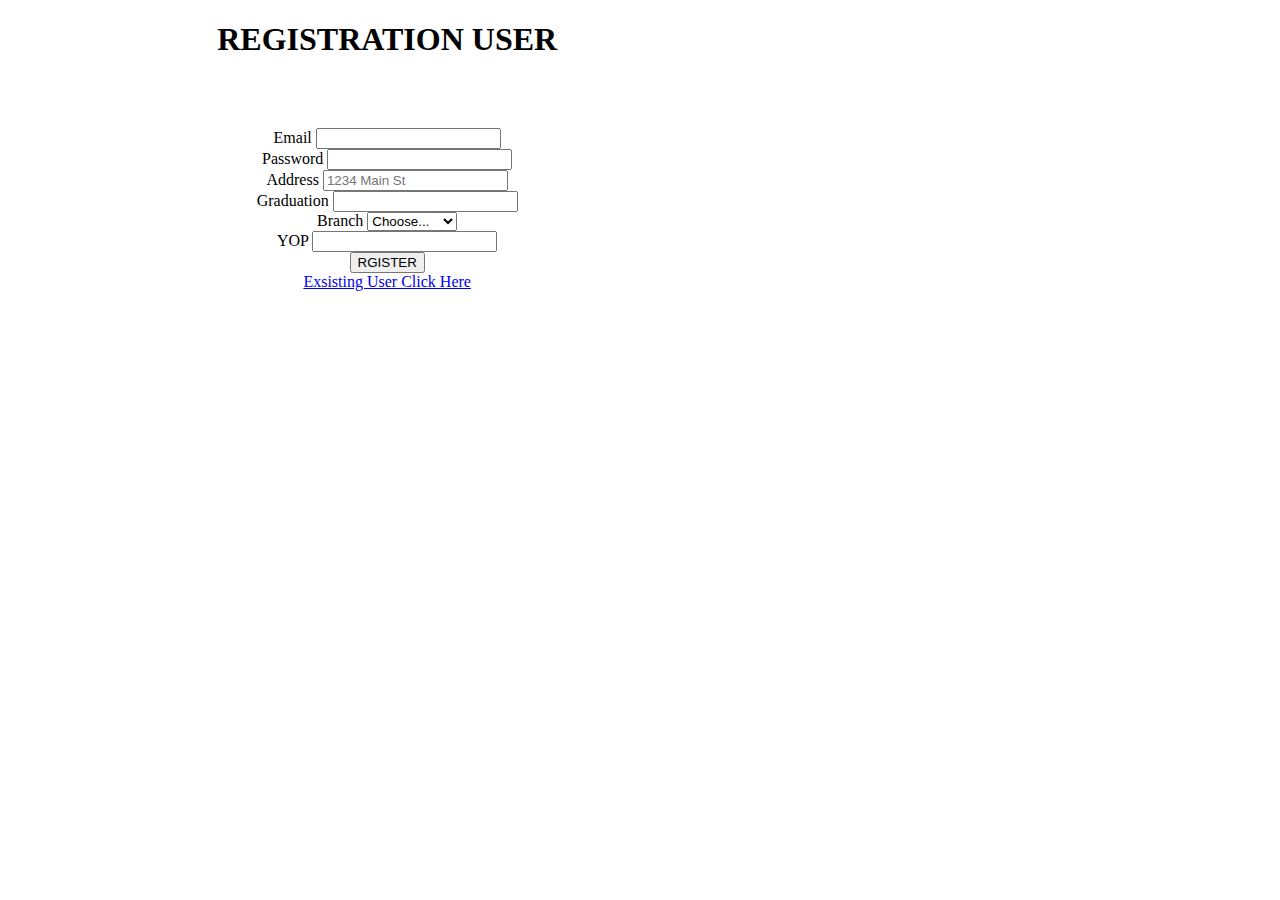
<file: index.html>
<!DOCTYPE html>
<html>
<head>
	<title>R</title>

<link rel="stylesheet" href="https://cdn.jsdelivr.net/npm/bootstrap@4.6.2/dist/css/bootstrap.min.css" integrity="sha384-xOolHFLEh07PJGoPkLv1IbcEPTNtaed2xpHsD9ESMhqIYd0nLMwNLD69Npy4HI+N" crossorigin="anonymous">
<script src="https://cdn.jsdelivr.net/npm/jquery@3.5.1/dist/jquery.slim.min.js" integrity="sha384-DfXdz2htPH0lsSSs5nCTpuj/zy4C+OGpamoFVy38MVBnE+IbbVYUew+OrCXaRkfj" crossorigin="anonymous"></script>
<script src="https://cdn.jsdelivr.net/npm/bootstrap@4.6.2/dist/js/bootstrap.bundle.min.js" integrity="sha384-Fy6S3B9q64WdZWQUiU+q4/2Lc9npb8tCaSX9FK7E8HnRr0Jz8D6OP9dO5Vg3Q9ct" crossorigin="anonymous"></script>
<link rel="stylesheet" type="text/css" href="register.js">
<link rel="stylesheet" type="text/css" href="style.css">

</head>
<body>
	<div class="container"  align="Center">
		<h1>REGISTRATION USER</h1>
		<div style="margin-top: 50px;padding: 20px;">
			
		<form>
  <div class="form-row">
    <div class="form-group col-md-6">
      <label for="inputEmail4">Email</label>
      <input type="email" class="form-control" id="email">
    </div>
    <div class="form-group col-md-6">
      <label for="inputPassword4">Password</label>
      <input type="password" class="form-control" id="password">
    </div>
  </div>
  <div class="form-group">
    <label for="inputAddress">Address</label>
    <input type="text" class="form-control" id="address" placeholder="1234 Main St">
  </div>
  
  <div class="form-row">
    <div class="form-group col-md-6">
      <label for="inputCity">Graduation</label>
      <input type="text" class="form-control" id="graduation">
    </div>
    <div class="form-group col-md-4">
      <label for="inputState">Branch</label>
      <select id="inputState" class="form-control">
        <option selected>Choose...</option>
        <option>E&Tc</option>
        <option>Mechanical</option>
        <option>Civil</option>
        <option>EEE</option>
        <option>CS</option>
      </select>
    </div>
    <div class="form-group col-md-2">
      <label for="inputZip">YOP</label>
      <input type="text" class="form-control" id="yop">
    </div>
  </div>
  
  <button type="submit" class="btn btn-primary" onclick="registerUser()">RGISTER</button>
  <br>
  <a href="Login.html">Exsisting User Click Here</a>
</form>
		</div>
	</div>

</body>
</html>
</file>
<file: style.css>
.container{
	width: 60%;
	height: 

	margin-top: 10px;
}
</file>
